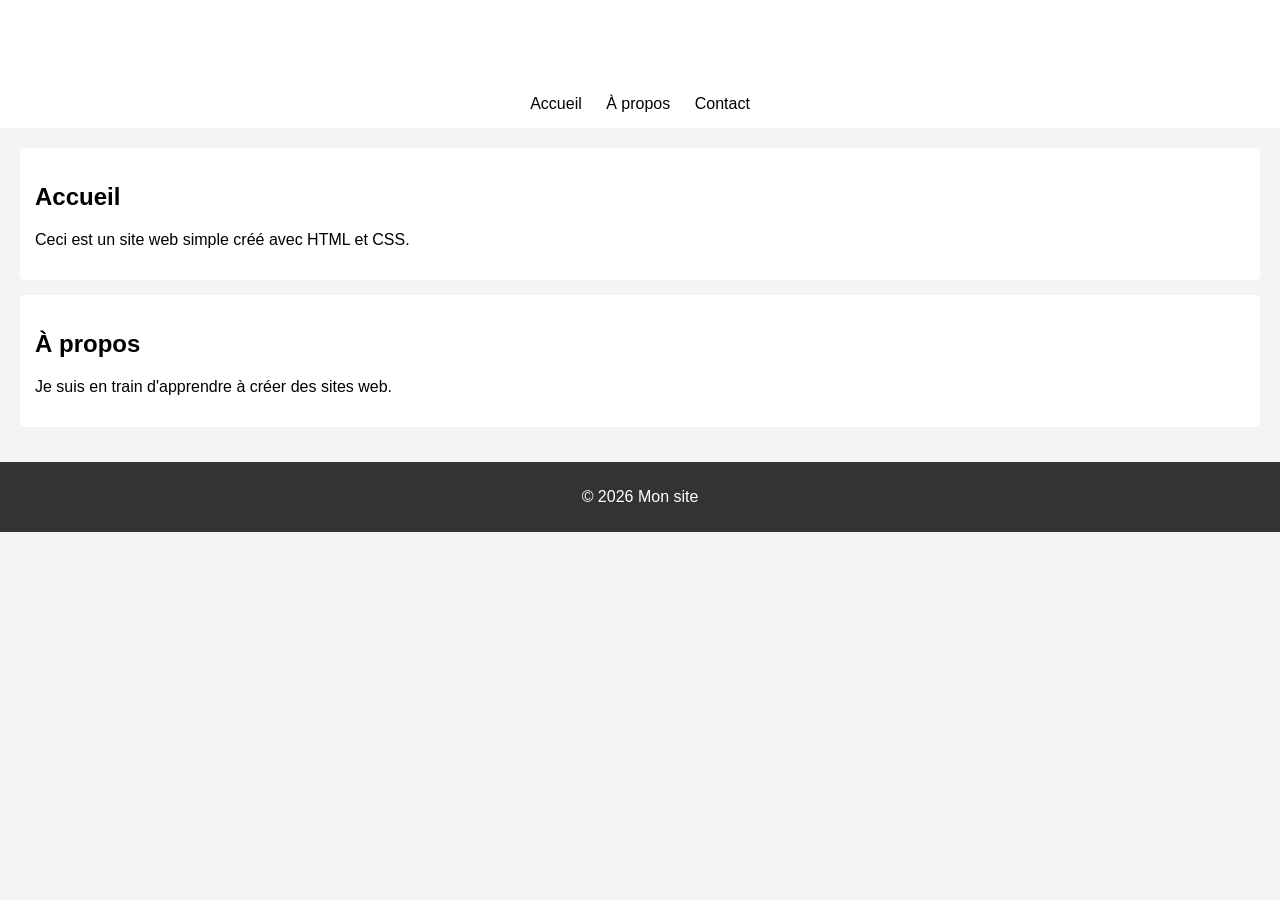
<file: index.html>
<!DOCTYPE html>
<html lang="fr">
<head>
    <meta charset="UTF-8">
    <meta name="viewport" content="width=device-width, initial-scale=1.0">
    <link rel="stylesheet" href="style.css">
    <title>Document</title>
</head>
</body>
</html>

<header>
    <h1>Bienvenue sur mon site</h1>
    <nav>
        <a href="#">Accueil</a>
        <a href="#">À propos</a>
        <a href="#">Contact</a>
    </nav>
</header>

<main>
    <section>
        <h2>Accueil</h2>
        <p>Ceci est un site web simple créé avec HTML et CSS.</p>
    </section>

    <section>
        <h2>À propos</h2>
        <p>Je suis en train d'apprendre à créer des sites web.</p>
    </section>
</main>

<footer>
    <p>© 2026 Mon site</p>
</footer>

</body>
</html>
</file>
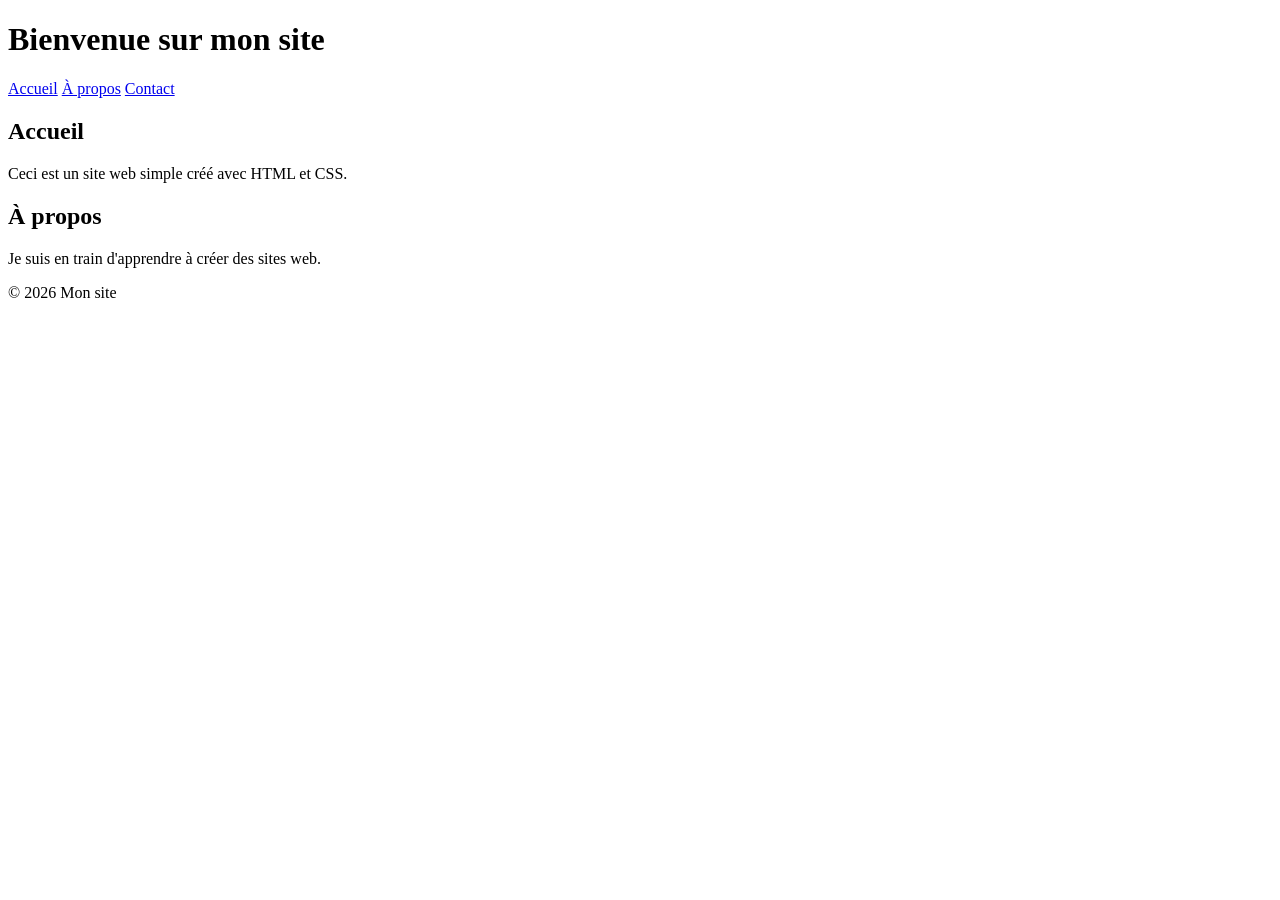
<file: badri.html>
<!DOCTYPE html>
<html lang="fr">
<head>
    <meta charset="UTF-8">
    <meta name="viewport" content="width=device-width, initial-scale=1.0">
    <title>Document</title>
</head>
</body>
</html>

<header>
    <h1>Bienvenue sur mon site</h1>
    <nav>
        <a href="#">Accueil</a>
        <a href="#">À propos</a>
        <a href="#">Contact</a>
    </nav>
</header>

<main>
    <section>
        <h2>Accueil</h2>
        <p>Ceci est un site web simple créé avec HTML et CSS.</p>
    </section>

    <section>
        <h2>À propos</h2>
        <p>Je suis en train d'apprendre à créer des sites web.</p>
    </section>
</main>

<footer>
    <p>© 2026 Mon site</p>
</footer>

</body>
</html>
</file>
<file: style.css>
body {
    font-family: Arial, sans-serif;
    margin: 0;
    background-color: #f4f4f4;
}

header {
    background-color: #fff;
    color: white;
    padding: 15px;
    text-align: center;
}

nav a {
    color: black;
    margin: 0 10px;
    text-decoration: none;
}

nav a:hover {
    text-decoration: underline;
    color: red;

}

main {
    padding: 20px;
}

section {
    background: white;
    margin-bottom: 15px;
    padding: 15px;
    border-radius: 5px;
}

footer {
    background-color: #333;
    color: white;
    text-align: center;
    padding: 10px;
}
</file>
